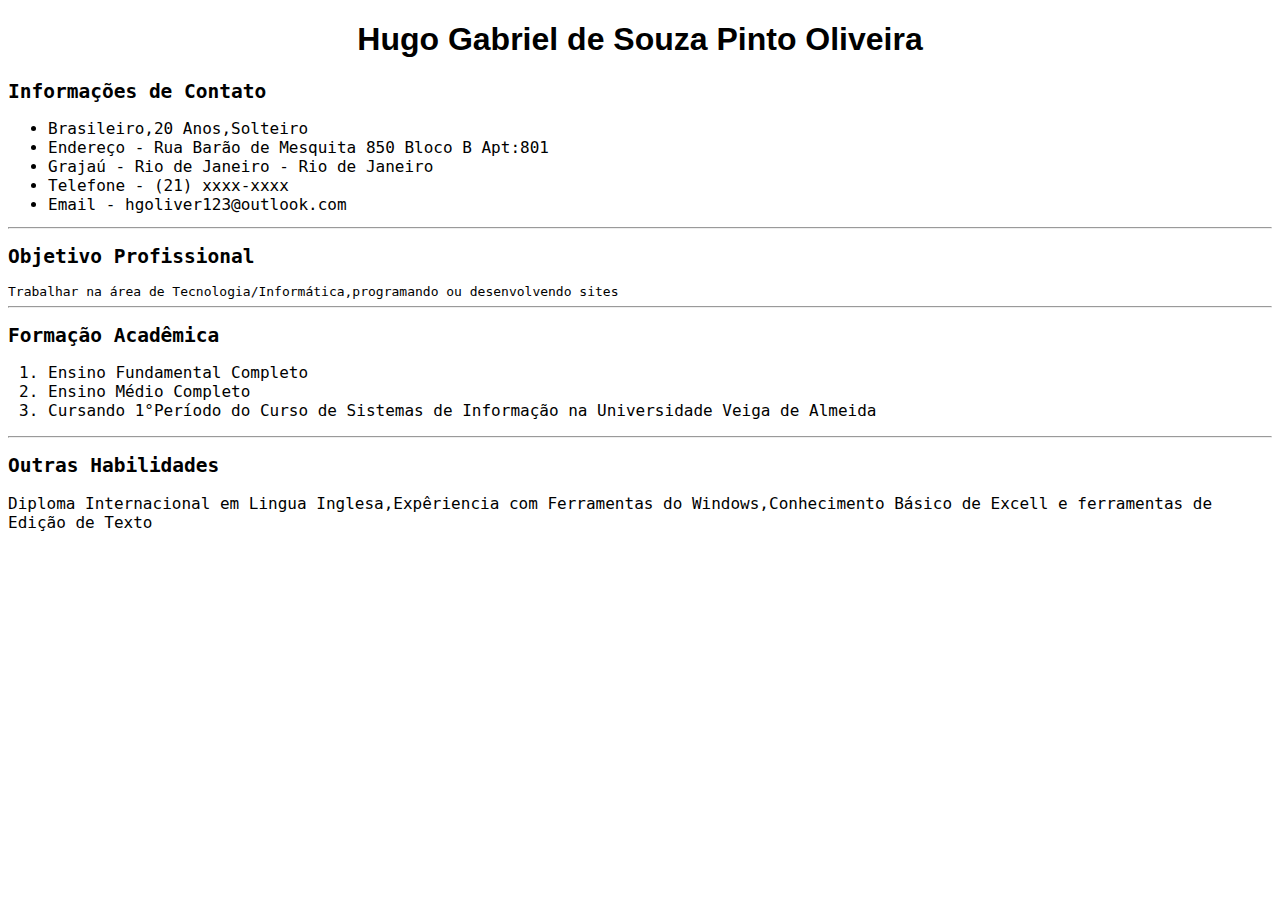
<file: trabalho desenvolvimento Web.html>
<!DOCTYPE html>
<html>
    
    <head>
        <meta charset="utf-8">
        <title>Currículo</title>
        <link type=text/css rel="stylesheet" href="style.css">
    </head>
    <body>
    
    <h1>Hugo Gabriel de Souza Pinto Oliveira</h1>
    
    <h2>Informações de Contato</h2>

    <ul>
        <div class="b">
        <li>Brasileiro,20 Anos,Solteiro</dt>
        <li>Endereço - Rua Barão de Mesquita 850 Bloco B Apt:801</li>
        <li>Grajaú - Rio de Janeiro - Rio de Janeiro</li> 
        <li>Telefone - (21) xxxx-xxxx</li>
        <li>Email - hgoliver123@outlook.com</li>
        <div>
        </div>
        </ul>
    
    <hr>
    
    

    <h2 style="text-align: ";>Objetivo Profissional</h2>
    
    <font size="3">Trabalhar na área de Tecnologia/Informática,programando ou desenvolvendo sites </font>
    
    <hr>
        
        
    <h2>Formação Acadêmica</h2>
       
      <font size="4">
        <ol>
                     <li>Ensino Fundamental Completo</li>
                     <li>Ensino Médio Completo</li>
                     <li>Cursando 1°Período do Curso de Sistemas de Informação na Universidade Veiga de Almeida</li>
    
        </ol>
          
          <hr>
    </font>
        <h2>Outras Habilidades</h2>
    <font size="4">
    <p> Diploma Internacional em Lingua Inglesa,Expêriencia com Ferramentas do Windows,Conhecimento Básico de Excell e ferramentas de Edição de Texto
            
        
        
                
     </p>   
        
    </font>
        
        
        
        
        
        

    
    </body>
        
    
    
    
    
    
    
    
      
    

    
    

    





</html>
</file>
<file: style.css>
body {color:black
    background-color:white;
    font-family: monospace
    }


h1 {text-align: center;font-family:sans-serif}

h2{}

div.b {
    font-size: large;
}
</file>
